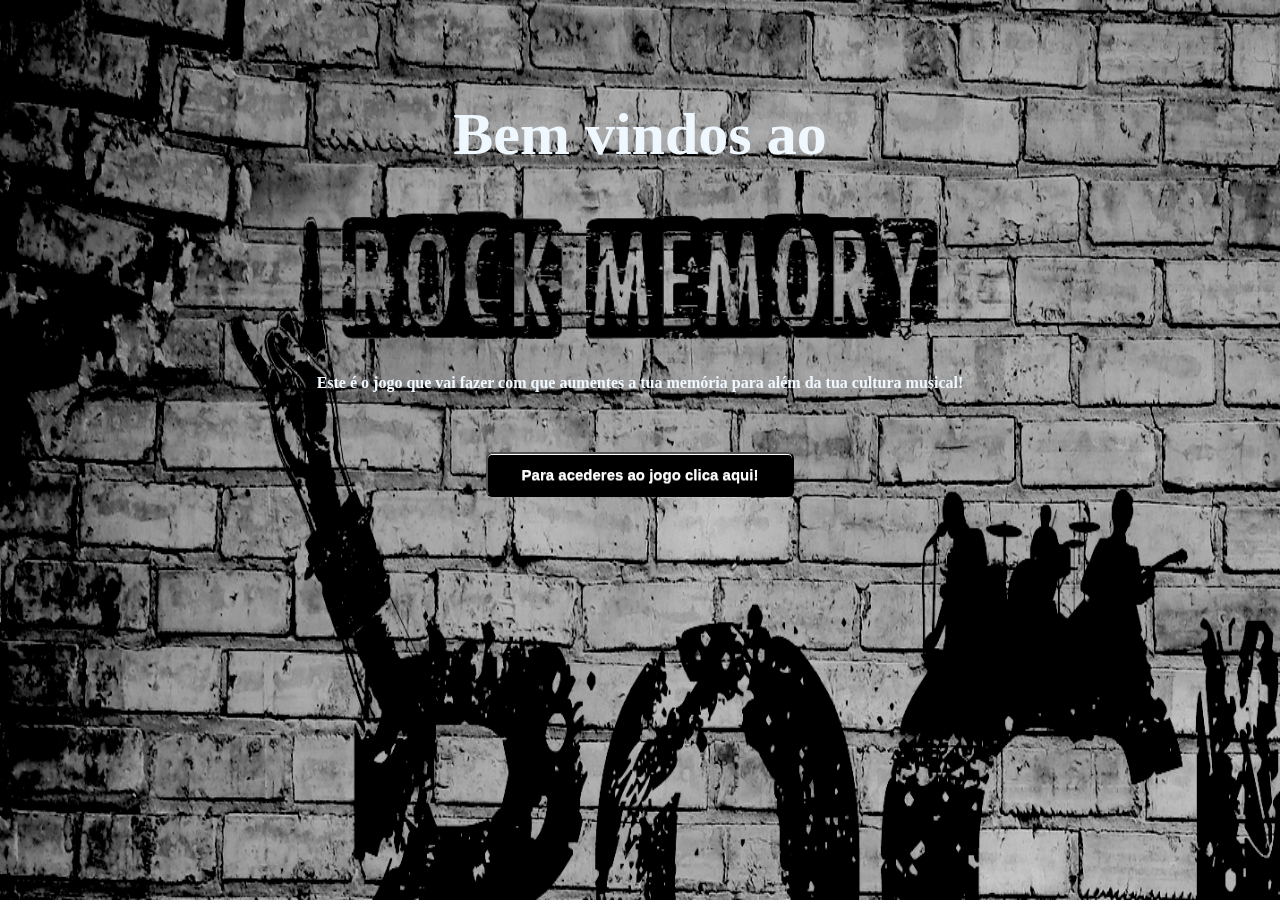
<file: ITW_grupo074 4/index.html>
﻿ <!DOCTYPE html>
<html>
	<head>
		<meta charset='utf-8'>
		<title>Rock Memory</title>
		<link type="text/css" rel=stylesheet href="css/position.css">
		<link type="text/css" rel=stylesheet href="css/colors.css">
		<link rel="shortcut icon" href="img/icone.png">
	</head>
	<body>
		<div class='siteproj'>
		    <div class='start'>
			    <h1>Bem vindos ao</h1>
			    <img class="logoInicio" src="img/logo.png" alt="Rock Memory">
			    <br>
			    <p>Este é o jogo que vai fazer com que aumentes a tua memória para além da tua cultura musical!</p>
		    </div>
		    <div class='link'>
			    <a href='form.html'>
			    <button id='bot' type="button">Para acederes ao jogo clica aqui!</button>
			    </a>
		    </div>
		</div>
		<div id="audio">
			<audio controls autoplay>
				<source src="music/AreYouGonna.mp3" type="audio/mpeg">
				<source src="music/AreYouGonna.wav" type="audio/wav">
				<source src="music/AreYouGonna.ogg" type="audio/ogg">
			</audio>
		</div>
	</body>
</html>
</file>
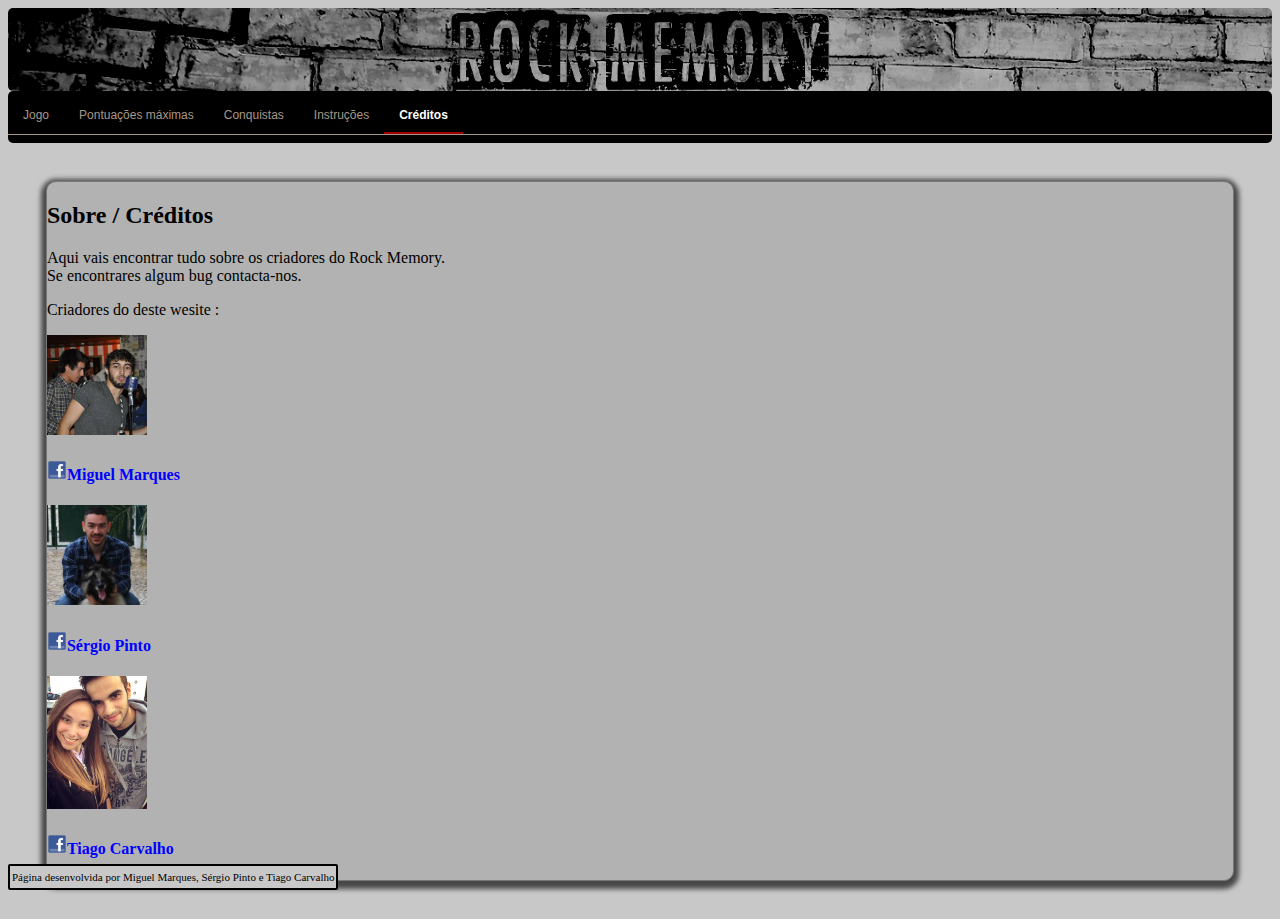
<file: ITW_grupo074 4/about.html>
﻿<!DOCTYPE html>
<html>
	<head>
		<meta charset="utf-8">
		<title>Sobre/Creditos</title>
		<link type="text/css" rel=stylesheet href="css/position.css">
		<link type="text/css" rel=stylesheet href="css/colors.css">
		<link rel="shortcut icon" href="img/icone.png">
	</head>
	<body>
		<header class='titulo'>
			<img class="logo" src="img/logo.png" alt="Rock Memory">
		</header>
		<div id='cssmenu'>
			<ul>
   				<li><a href='jogo.html'><span>Jogo</span></a></li>
  				<li><a href='topscores.html'><span>Pontuações máximas</span></a></li>
   				<li><a href='achivements.html'><span>Conquistas</span></a></li>
   				<li><a href='instrucoes.html'><span>Instruções</span></a></li>
   				<li class='active'><a href='about.html'><span>Créditos</span></a></li>
			</ul>
		</div>
		<div class='conteudo'>
			<h2>Sobre / Créditos</h2>
			<p>Aqui vais encontrar tudo sobre os criadores do Rock Memory.<br> Se encontrares algum bug contacta-nos.</p>
			<p>Criadores do deste wesite :</p>
			<img width="100" alt="Foto de Miguel Marques" src="img/foto1.jpg">
			<h4><img width="20" alt="icone do facebook" src="img/fb.png"><a class='contacto' href="https://www.facebook.com/miguelvmarques6?fref=ts">Miguel Marques</a></h4>
			<img width="100" alt="Foto de Sérgio Pinto" src="img/foto2.jpg">
			<h4><img width="20" alt="icone do facebook"  src="img/fb.png"><a class='contacto' href="https://www.facebook.com/sergiosancho.pinto?fref=ts">Sérgio Pinto</a></h4>
			<img width="100"  alt="Foto de Tiago Carvalho" src="img/foto3.jpg">
            <h4><img width="20" alt="icone do facebook" src="img/fb.png"><a class='contacto' href="https://www.facebook.com/tiago.carvalho.9847867">Tiago Carvalho</a> </h4>
		</div>
		<footer>Página desenvolvida por Miguel Marques, Sérgio Pinto e Tiago Carvalho</footer>
	</body>
</html>
</file>
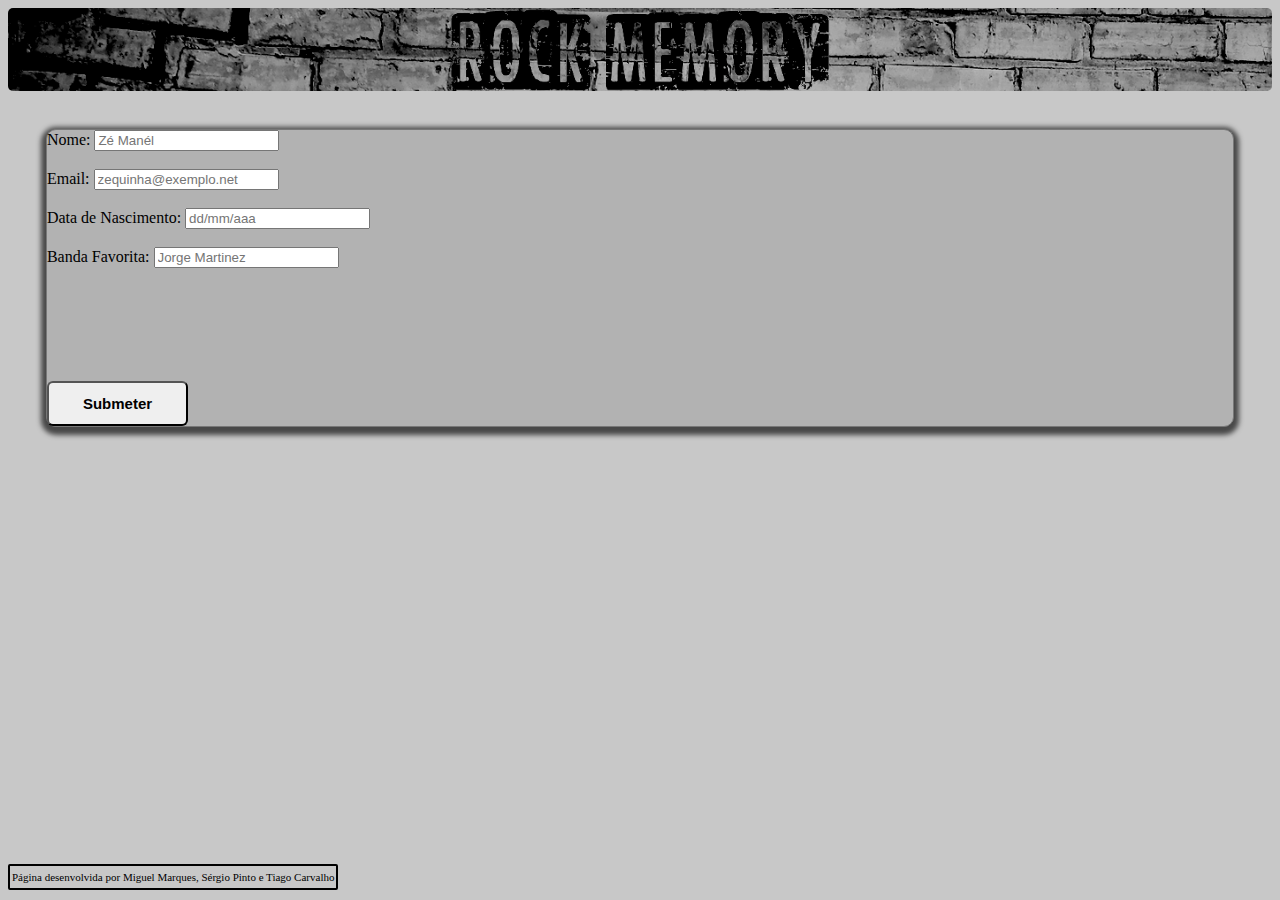
<file: ITW_grupo074 4/form.html>
﻿<!DOCTYPE html>
<html>
    <head>
        <meta charset="utf-8">
        <title>Formulário</title>
        <link type="text/css" rel=stylesheet href="css/position.css">
        <link type="text/css" rel=stylesheet href="css/colors.css">
        <link rel="shortcut icon" href="img/icone.png">
        <script type='text/javascript' src='js/form.js'></script>
    </head>
    <body>
        <header class='titulo'>
            <img class="logo" src="img/logo.png" alt="Rock Memory">
        </header>
        <div class='conteudo'>
            <form name="dados">
                <label>Nome: <input type="text" name="nome" id='nome' placeholder = "Zé Manél">
                </label><br><br>
                <label>Email: <input type="email" name="email" id='email' placeholder= "zequinha@exemplo.net">
                </label><br><br>
                <label>Data de Nascimento: <input type="text" name="data" id='data' placeholder ="dd/mm/aaa">
                </label><br><br>
                <label>Banda Favorita: <input type="text" name="banda" id='banda' placeholder = "Jorge Martinez">
                </label><br><br>
                <a href='jogo.html'>
                <button type="button" id='bot' onclick="formulario()">Submeter</button>
                </a>
            </form>
        </div>
        
        <footer>Página desenvolvida por Miguel Marques, Sérgio Pinto e Tiago Carvalho</footer>
    </body>
</html>
</file>
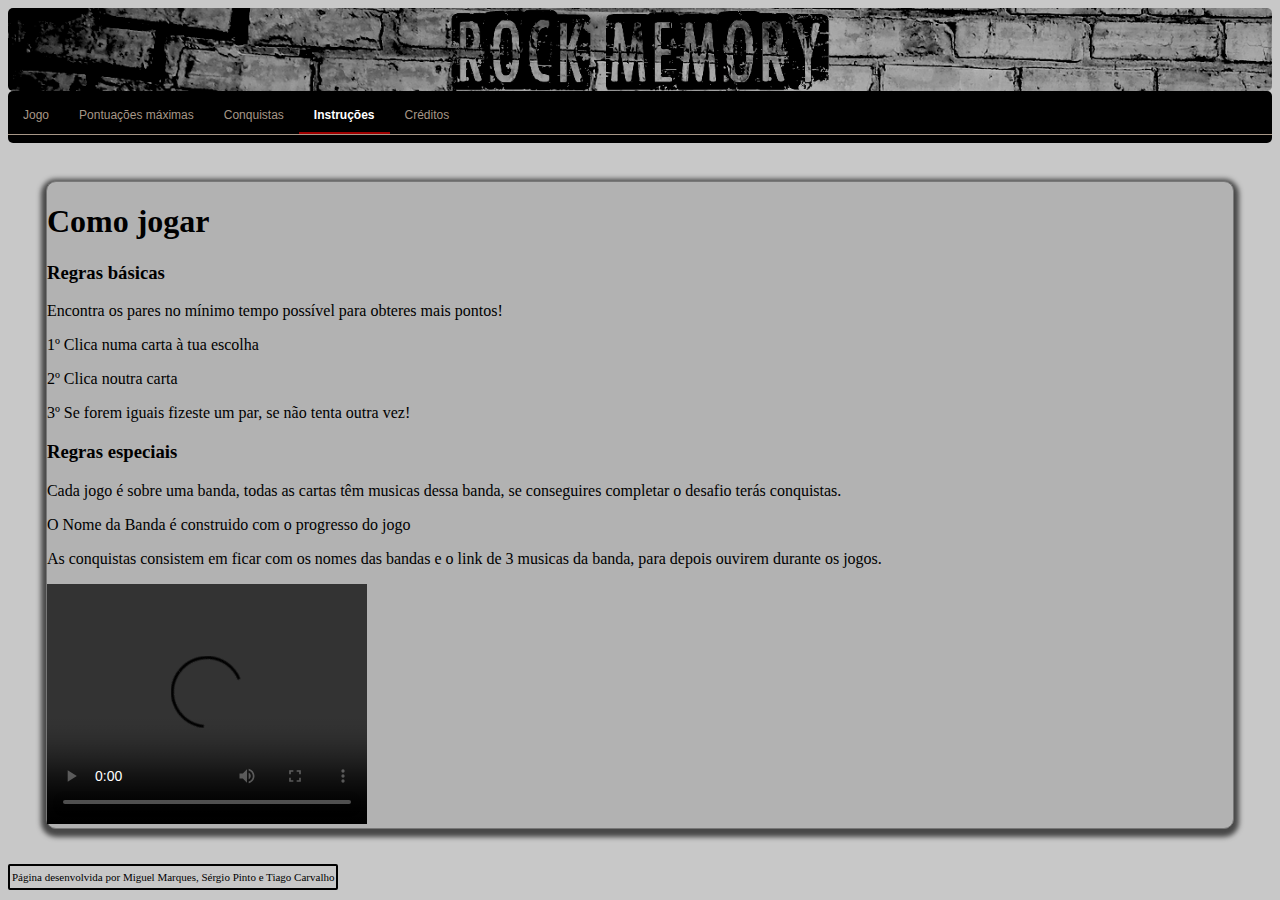
<file: ITW_grupo074 4/instrucoes.html>
<!DOCTYPE html>
<html>
	<head>
		<meta charset="utf-8">
		<title>Instruções</title>
		<link type="text/css" rel=stylesheet href="css/position.css">
		<link type="text/css" rel=stylesheet href="css/colors.css">
		<link rel="shortcut icon" href="img/icone.png">
	</head>
	<body>
		<header class='titulo'>
			<img class="logo" src="img/logo.png" alt="Rock Memory">
		</header>
		<div id='cssmenu'>
			<ul>
   				<li><a href='jogo.html'><span>Jogo</span></a></li>
  				<li><a href='topscores.html'><span>Pontuações máximas</span></a></li>
   				<li><a href='achivements.html'><span>Conquistas</span></a></li>
   				<li class='active'><a href='instrucoes.html'><span>Instruções</span></a></li>
   				<li class='last'><a href='about.html'><span>Créditos</span></a></li>
			</ul>
		</div>
		<div class='conteudo'>
			<h1>Como jogar</h1>
			<h3>Regras básicas</h3>
			<p>Encontra os pares no mínimo tempo possível para obteres mais pontos!</p>
			<p>1º Clica numa carta à tua escolha</p>
			<p>2º Clica noutra carta</p>
			<p>3º Se forem iguais fizeste um par, se não tenta outra vez!</p>
			<h3>Regras especiais</h3>
			<p>Cada jogo é sobre uma banda, todas as cartas têm musicas dessa banda, se conseguires completar o desafio terás conquistas.</p>
			<p>O Nome da Banda é construido com o progresso do jogo</p>
			<p>As conquistas consistem em ficar com os nomes das bandas e o link de 3 musicas da banda, para depois ouvirem durante os jogos.</p>
			<video width="320" height="240" controls>
				<source src="http://luna-ext.di.fc.ul.pt/~itw074/parte2/e24/video/M.mp4" type="video/mp4">
				<source src="http://luna-ext.di.fc.ul.pt/~itw074/parte2/e24/video/M.ogg" type="video/ogg">
				<source src="http://luna-ext.di.fc.ul.pt/~itw074/parte2/e24/video/M.webm" type="video/webm">
			</video>
		</div>
		
		<footer>Página desenvolvida por Miguel Marques, Sérgio Pinto e Tiago Carvalho</footer>
	</body>
</html>
</file>
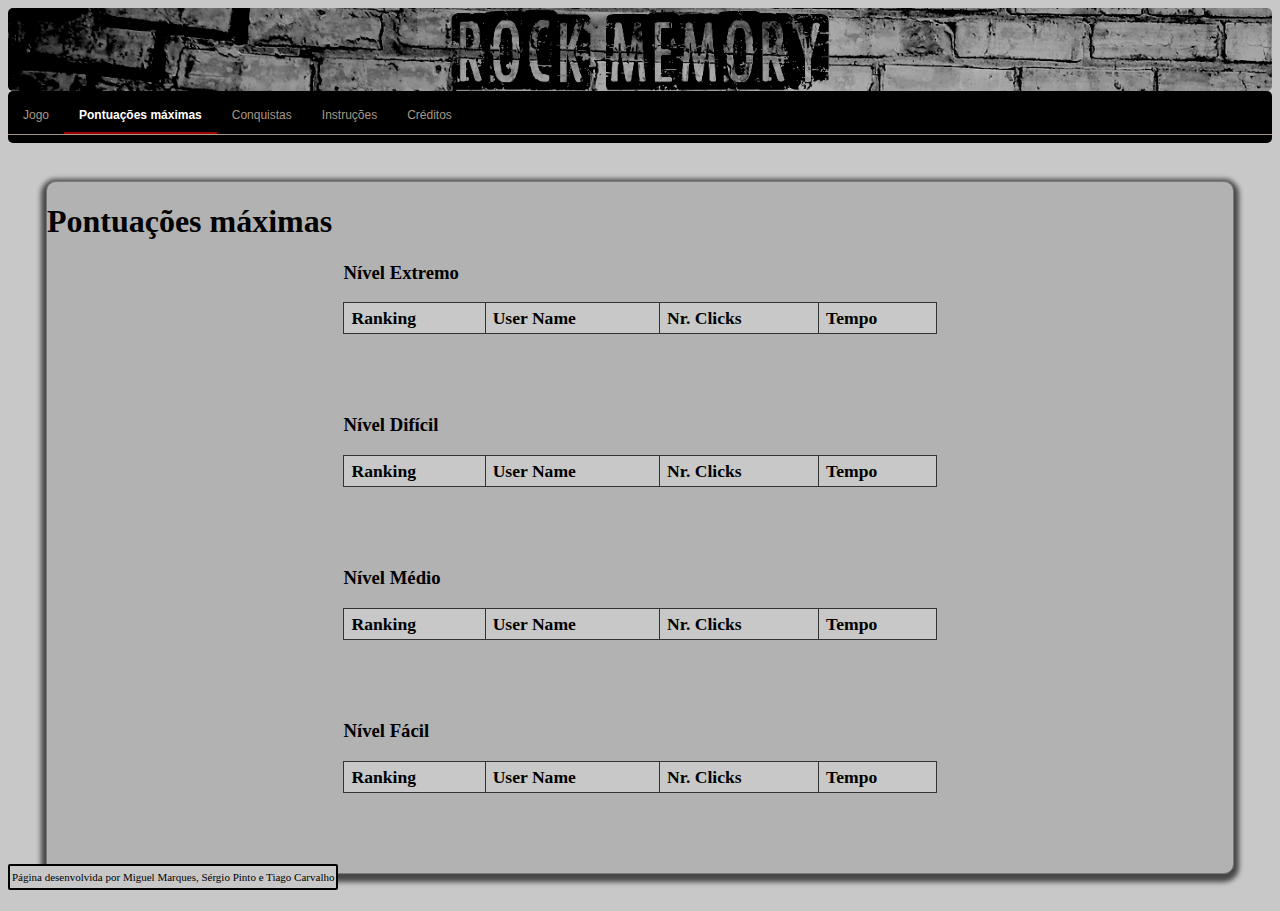
<file: ITW_grupo074 4/topscores.html>
<!DOCTYPE html>
<html>
	<head>
		<meta charset="utf-8">
		<title>Pontuações máximas</title>
		<script src='http://cdnjs.cloudflare.com/ajax/libs/jquery/2.1.3/jquery.min.js'></script>
		<script src="js/getScores.js"></script>
		<link type="text/css" rel=stylesheet href="css/position.css">
		<link type="text/css" rel=stylesheet href="css/colors.css">
		<link rel="shortcut icon" href="img/icone.png">
	</head>
	<body onload="listAllItems(),rank()">
		<header class='titulo'>
			<img class="logo" src="img/logo.png" alt="Rock Memory">
		</header>
		<div id='cssmenu'>
			<ul>
   				<li><a href='jogo.html'><span>Jogo</span></a></li>
  				<li class='active'><a href='topscores.html'><span>Pontuações máximas</span></a></li>
   				<li><a href='achivements.html'><span>Conquistas</span></a></li>
   				<li><a href='instrucoes.html'><span>Instruções</span></a></li>
   				<li class='last'><a href='about.html'><span>Créditos</span></a></li>
			</ul>
		</div>
		<div class='conteudo'>
			<h1>Pontuações máximas</h1>
			<div>
			<h3 class="dif">Nível Extremo</h3>
			<table class="tabela" id="tabela5" >
				<tr>
					<th>Ranking</th>
    				<th>User Name</th>
    				<th>Nr. Clicks</th>
    				<th>Tempo</th>
  				</tr>
			</table>
			</div>
			<div>
			<h3 class="dif">Nível Difícil</h3>
			<table class="tabela" id="tabela3" >
				<tr>
					<th>Ranking</th>
    				<th>User Name</th>
    				<th>Nr. Clicks</th>
    				<th>Tempo</th>
  				</tr>
			</table>
			</div>
			<div>
			<h3 class="dif">Nível Médio</h3>
			<table class="tabela" id="tabela2" >
				<tr>
					<th>Ranking</th>
    				<th>User Name</th>
    				<th>Nr. Clicks</th>
    				<th>Tempo</th>
  				</tr>
			</table>
			</div>
			<div>
			<h3 class="dif">Nível Fácil</h3>
			<table class="tabela" id="tabela1" >
				<tr>
					<th>Ranking</th>
    				<th>User Name</th>
    				<th>Nr. Clicks</th>
    				<th>Tempo</th>
  				</tr>
			</table>
			</div>
		</div>
		
		<footer>Página desenvolvida por Miguel Marques, Sérgio Pinto e Tiago Carvalho</footer>
	</body>
</html>
</file>
<file: ITW_grupo074 4/css/position.css>
.titulo {
    border-radius: 5px;
    margin-bottom: 0px;
    
}

.titulo h1 {
    text-align: center;
    font-size: 65px;
    margin-top: 0px;
    margin-bottom: 0px;
}

.topscore {
    height: 150px;
    width: 120px;
    margin:auto;
    float: right;
    border-radius: 5px;
    position:relative;
}

.topscore p{
    margin-top: 100px;
}
.topscore h2 {
    margin-top: auto;
    text-align: center;
    height: 40px;
}

.siteproj {
    top: 0;
    left:0;
    position: fixed;
    min-width: 100%;
    min-height: 100%;
}
.siteproj .start{
    top: 100px;
    margin:auto;
    margin-top: 100px;
    width: 1000px;
    height: 250px;
}
.siteproj h1 {
    font-size: 60px;
    text-align: center;
}
.dif{
  margin-left: 25%;
}
.siteproj  .link a{
    text-align: center;   

}
.siteproj .link{
    width: auto;
    height: 60px;
    text-align: center;
    
}

.siteproj .link #bot{
	-moz-border-radius:6px;
	-webkit-border-radius:6px;
	border-radius:6px;
	display:inline-block;
	cursor:pointer;
	font-family:arial;
	font-size:15px;
	font-weight:bold;
	padding:12px 34px;
	text-decoration:none;
}

.siteproj .start p{
    text-align: center;
    font-weight:bold;
}

.settings {
    height: 150px;
    width: 120px;
    float:left;
    border-radius: 5px;
    top: 30%;
}
#bot{
    margin-top: 8%;
    -moz-border-radius:6px;
    -webkit-border-radius:6px;
    border-radius:6px;
    display:inline-block;
    cursor:pointer;
    font-family:arial;
    font-size:15px;
    font-weight:bold;
    padding:12px 34px;
    text-decoration:none;
}
.barra {
    height: 560px;
    width: 200px;
    margin:auto;
    top:0px;
    margin-top: 0px;
    float: right;
    position: relative;
    text-align: center;
}

#topscore h3 {
    text-align: center;
    border-radius:5px;
    margin-bottom: 0px;
    border-bottom-left-radius: 0px;
    border-bottom-right-radius: 0px;
}
#tabtopscore ul {
    text-align: left;
}
#topscore {
    text-align: center;
    border-radius: 5px;
    border: 100px;
    height: auto;
    
}
#tabtopscore {
    margin-top: 0px;
    top: 0px;
    height: auto;
    margin-bottom: 40px;
    padding-bottom: 10px;
}

#time h3 {
    text-align: center;
    border-radius:5px;
    margin-bottom: 0px;
    border-bottom-left-radius: 0px;
    border-bottom-right-radius: 0px;
}

#time {
    text-align: center;
    border-radius: 5px;
    border: 100px;
}
#time h4 {
    border-radius:5px;
    margin-bottom: 0px;
    border-top-left-radius: 0px;
    border-top-right-radius: 0px;
    margin-top: 20%;
    top:75%;
}
#tabtime {
    text-align: center;
    font-size: 250%;
    margin-bottom: 0px;
    margin-top: 0px;
}
    
#audio {
	display: none;
}
#config {
    text-align: center;
    border-radius: 5px;
    margin-top: 17%;
}

#config h3{
    text-align: center;
    border-radius:5px;
    margin-bottom: 0px;
    border-bottom-left-radius: 0px;
    border-bottom-right-radius: 0px;
}
    
#tabconfig {
    margin-bottom: 5px;
}

select {
    margin: 10px;
    width: 150px;
    padding: 5px;
    font-size: 16px;
    height: 34px;
    margin-left: auto;
    margin-right: auto;
}
#jogar{
    margin: 10px;
    width: 100px;
    height: 34px;
    margin-left: auto;
    margin-right: auto;
    border-radius:5px;
}
.conteudo{
     margin-top: 3%;
     text-align: left;
     border-radius:10px;
     margin-bottom: 3%;
     margin-left: 3%;
     margin-right: 3%;
}


a.contacto{
    text-decoration: none;

}

footer {
    position:fixed;
    bottom: 10px;
    border-radius: 2px;
    padding: 5px  2px 5px 2px;
    font-size:11px;
    
}

.logo{
    display: block;
    width: 30%;
    margin-right: auto;
    margin-left: auto;
}

.logoInicio{
    display: block;
    width: 60%;
    margin-right: auto;
    margin-left: auto;
}
.jogo{
    display: block;
    margin-right: auto;
    margin-left: auto;
    margin-top: 5%;
}
.tabela {
    margin-right: auto;
    margin-left: auto;
    margin-bottom: 5em;
    width: 50%;
    border-collapse: collapse;
}

.tabela td, .tabela th {
    font-size: 1em;
    padding: 3px 7px 2px 7px;
}

.tabela th {
    font-size: 1.1em;
    text-align: left;
    padding-top: 5px;
    padding-bottom: 4px;
    
}

#cssmenu {
  width: auto;
  padding: 8px 0;
  border-radius: 5px;
}
#cssmenu:before {
  content: '';
  display: block;
}
#cssmenu:after {
  content: '';
  display: table;
  clear: both;
}
#cssmenu ul {
  list-style-type: none;
  position: relative;
  display: block;
  font-size: 12px;
  font-family: Verdana, Helvetica, Arial, sans-serif;
  margin: 0;
  padding: 0;
}
#cssmenu ul:before {
  content: '';
  display: block;
}
#cssmenu ul:after {
  content: '';
  display: table;
  clear: both;
}
#cssmenu li {
  display: block;
  float: left;
  margin: 0;
  padding: 0;
}
#cssmenu li a {
  float: left;
  text-decoration: none;
  height: 24px;
  padding: 9px 15px 0;
  font-weight: normal;
}
#cssmenu li:hover,
#cssmenu .active {
  text-decoration: none;
}
#cssmenu .active a {
  font-weight: 700;
}
</file>
<file: ITW_grupo074 4/css/colors.css>
body {
   background-color: #C8C8C8;
   font-family: Verdana;
}

nav{
    background-color: inherit;
}

.titulo {
    background-image: url('../img/rock.png');
    background-size:100% ;    
}

.titulo h1 {
    color:white;   
}
.topscore {
    background-color: black;
}

.topscore p{
    background-color:aliceblue;
    color:black;
    font-family: sans-serif;
}
.topscore h2 {
    background-color:aliceblue;
    color: black;
}

.siteproj {
    background-image:url('../img/rock.png');
    background-size:100% 100%;
}
.siteproj .start{
    color:aliceblue;
}

.siteproj  .link a{
    color:white;

}
.siteproj .link #bot{
	-moz-box-shadow:inset 0px 1px 0px 0px white;
	-webkit-box-shadow:inset 0px 1px 0px 0px white;
	background-color:black;
	color:white;
	font-family:arial;
	text-shadow:0px 1px 0px grey;
}

.settings {
    background-color: red;
}
.barra {
    color:white;
}

#topscore h3 {
    color:white;
    background-color:black;
}

#topscore {
    background-color: #B2B2B2;
    border-color: black;
}
#tabtopscore {
    color: black;
}

#time h3 {
    color:white;
    background-color:black;
}

#time {
    background-color: #B2B2B2;
    border-color: black;
}
#time h4 {
    color:white;
    background-color:black;
}    
#config {
    background-color: #B2B2B2;
    border-color: black;
}

#config h3{
    color:white;
    background-color:black;
}
    
#tabconfig {
    color: black;
}
select {
    border: 1px solid #111;
    background: black;
    color: white;
    border: 1px solid white;
}
#jogar {
    border: 1px solid #111;
    border: 1px solid white;
}
.conteudo{
     background-color: #B2B2B2;
     border: solid 1px #787878;
     box-shadow:0px 3px 5px 5px #484848;
}

a.contacto{
    color: blue;
}
a.contacto:hover{
    color:#A00000
}


footer {
    border: 2px solid black ;
    background-color: #C8C8C8  ;
    color:black ;    
}

.tabela td, .tabela th {
    border: 1px solid #333333;
}

.tabela th {
    background-color: #c8c8c8;
    
}

#cssmenu {
  background: #000000;
}

#cssmenu ul {
  border-bottom: 1px solid #A79787;

}
#cssmenu li a {
  color: #A79787;
}
#cssmenu li:hover,
#cssmenu .active {
  border-bottom: 2px solid #A00000;
}
#cssmenu li:hover a {
  color: #fff;
}
#cssmenu .active a {
  color: #fff;
}
</file>
